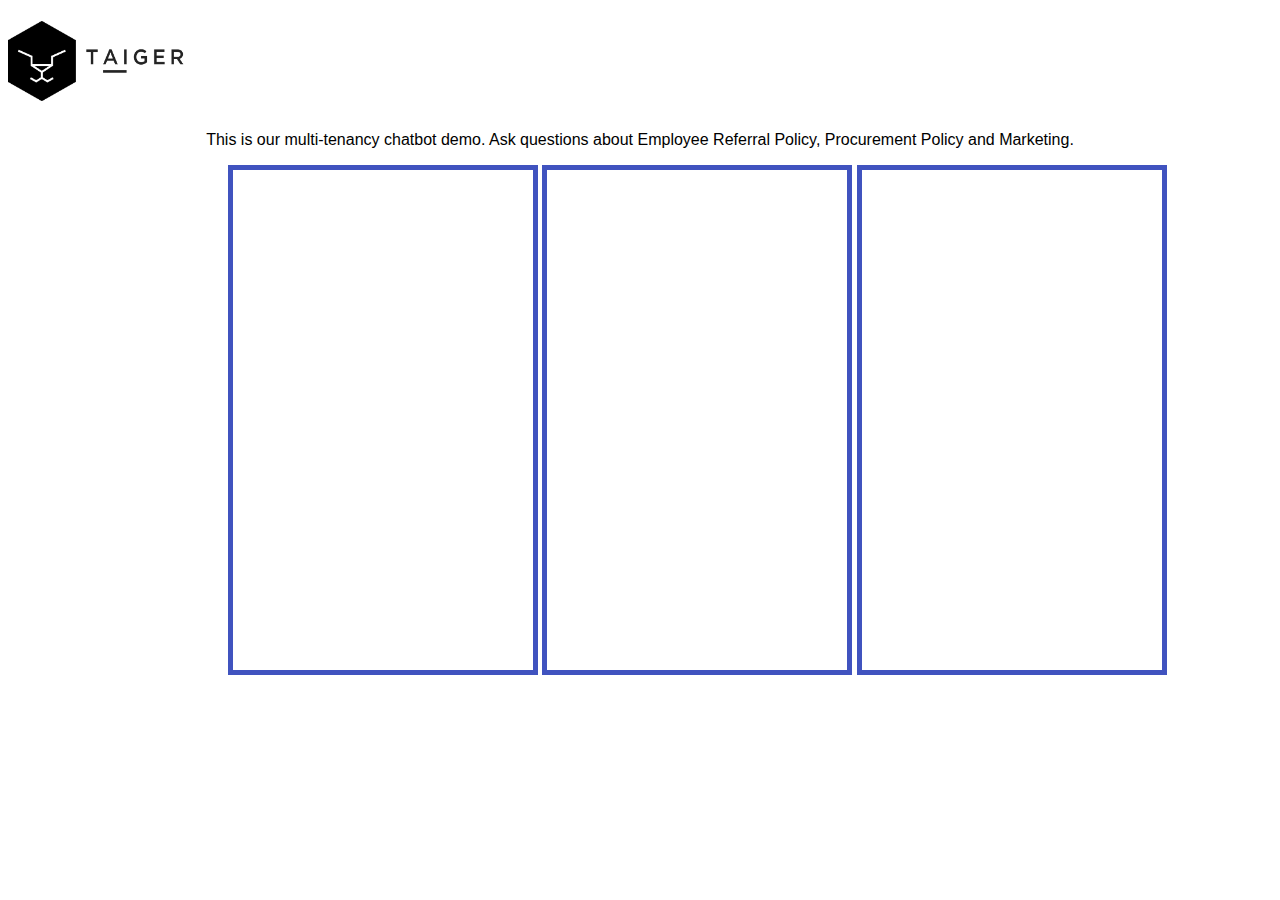
<file: main.html>
<!DOCTYPE html>
<html lang="en">
  <head>
    <meta charset="UTF-8" />
    <meta name="viewport" content="width=device-width, initial-scale=1" />
    <title>TAIGER CONVERSE DEMO PORTAL</title>
    <link rel="stylesheet" href="css/style-main.css" />
    <link
      type="text/css"
      rel="stylesheet"
      href="https://fonts.googleapis.com/css?family=Lato"
    />
  </head>

  <body>
    <h1 class="mb-0 site-logo">
      <a href="https://taiger.com" class="h2 mb-0"
        ><img
          src="img/Horizontal taiger black logo.png"
          alt="Taiger Logo"
          width="180"
          height="80"
        />
      </a>
    </h1>
    <p align="center">
      This is our multi-tenancy chatbot demo. Ask questions about Employee
      Referral Policy, Procurement Policy and Marketing.
    </p>
    <div class="chatbot">
      <iframe
        class="frame"
        width="300"
        height="500"
        src="https://iconverse-demo.taiger.io/iconverse-bot-server/base/chat-app/index.html?botId=0661a78a-05e3-421a-ae4f-6896ded4c8fe&server=/iconverse-bot-server/"
      ></iframe>

      <iframe
        class="frame"
        width="300"
        height="500"
        src="https://iconverse-demo.taiger.io/iconverse-bot-server/base/chat-app/index.html?botId=4d15f9cd-99e6-4c84-9ec1-6804da60ccd0&server=/iconverse-bot-server/"
      ></iframe>

      <iframe
        class="frame"
        width="300"
        height="500"
        src="https://iconverse-demo.taiger.io/iconverse-bot-server/base/chat-app/index.html?botId=c4a4cdaf-a4e9-4086-821d-6806519a893c&server=/iconverse-bot-server/"
      ></iframe>
    </div>
  </body>
</html>
</file>
<file: css/style-main.css>
body {
  font-family: Arial;
}
ul {
  list-style-type: none;
  margin: 0;
  padding: 0;
  overflow: hidden;
  background-color: #333;
}

li {
  float: left;
}

li a {
  display: block;
  color: white;
  text-align: center;
  padding: 14px 16px;
  text-decoration: none;
}

li a:hover {
  background-color: #111;
}
button {
  color: #ffffff;
  font-size: 13px;
  line-height: 55px;
  height: 55px;
  font-style: normal;
  font-weight: 900;
  font-family: Lato;
  letter-spacing: 1px;
  text-transform: uppercase;
  border-width: 0px;
  border-radius: 0px;
  -moz-border-radius: 0px;
  -webkit-border-radius: 0px;
  background-color: #007078;
  margin-bottom: 10px;
}

button:hover {
  background-color: #283033;
}
.chatbot {
  display: block;
  margin: 0px auto;
  padding-left: 220px;
  // text-align: center;
}
//body {
//  background-color: #333;
//}
.frame {
  border: 5px solid #4053bf;
  //  padding-top: 20px;
  padding-right: 0px;
  padding-bottom: 0px;
  padding-left: 0px;
}
</file>
